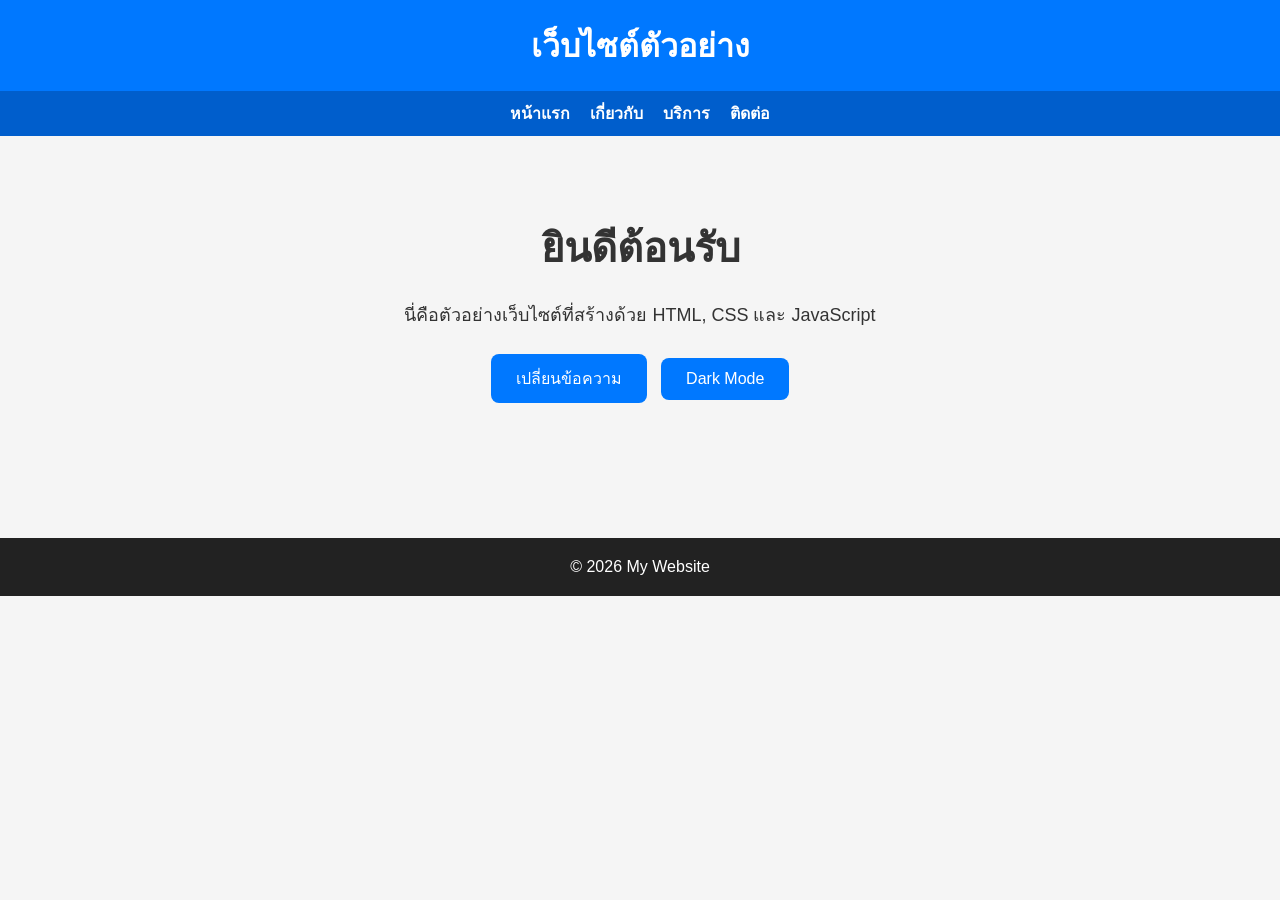
<file: website/index.html>
<!DOCTYPE html>
<html lang="th">
<head>
    <meta charset="UTF-8">
    <meta name="viewport" content="width=device-width, initial-scale=1.0">
    <title>My Website</title>
    <link rel="stylesheet" href="style.css">
</head>
<body>

<header>
    <h1>เว็บไซต์ตัวอย่าง</h1>
</header>

<nav>
    <a href="#">หน้าแรก</a>
    <a href="#">เกี่ยวกับ</a>
    <a href="#">บริการ</a>
    <a href="#">ติดต่อ</a>
</nav>

<section class="hero">
    <h1 id="title">ยินดีต้อนรับ</h1>
    <p id="text">นี่คือตัวอย่างเว็บไซต์ที่สร้างด้วย HTML, CSS และ JavaScript</p>

    <button onclick="changeText()">เปลี่ยนข้อความ</button>
    <button onclick="toggleDarkMode()">Dark Mode</button>
</section>

<footer>
    © 2026 My Website
</footer>

<script src="script.js"></script>

</body>
</html>
</file>
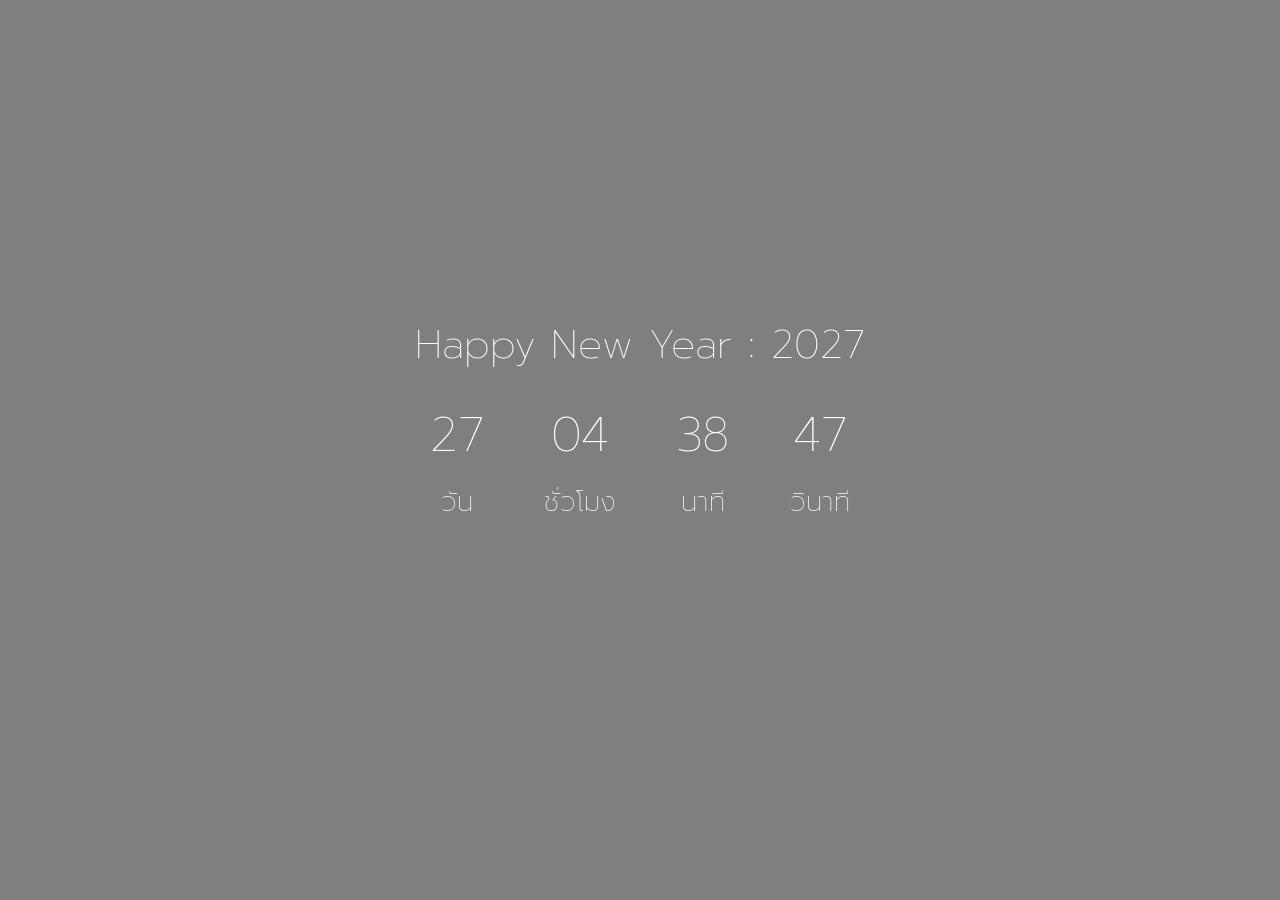
<file: workshop_countdown/index.html>
<!DOCTYPE html>
<html lang="th">
<head>
    <meta charset="UTF-8">
    <meta name="viewport" content="width=device-width, initial-scale=1.0">
    <title>Countdown</title>

    <link rel="stylesheet" href="style.css">
</head>
<body>

    <h1>Happy New Year : 2027</h1>

    <div id="countdown" class="countdown">

        <div class="time">
            <h2 id="days">00</h2>
            <small>วัน</small>
        </div>

        <div class="time">
            <h2 id="hours">00</h2>
            <small>ชั่วโมง</small>
        </div>

        <div class="time">
            <h2 id="minutes">00</h2>
            <small>นาที</small>
        </div>

        <div class="time">
            <h2 id="seconds">00</h2>
            <small>วินาที</small>
        </div>

    </div>

    <script src="script.js"></script>

</body>
</html>
</file>
<file: website/style.css>
*{
    margin:0;
    padding:0;
    box-sizing:border-box;
    font-family:Arial,sans-serif;
}

body{
    background:#f5f5f5;
    color:#333;
    transition:.3s;
}

header{
    background:#0078ff;
    color:white;
    padding:20px;
    text-align:center;
}

nav{
    background:#005ecc;
    display:flex;
    justify-content:center;
    gap:20px;
    padding:10px;
}

nav a{
    color:white;
    text-decoration:none;
    font-weight:bold;
}

.hero{
    text-align:center;
    padding:80px 20px;
}

.hero h1{
    font-size:40px;
    margin-bottom:20px;
}

.hero p{
    font-size:18px;
    margin-bottom:20px;
}

button{
    padding:12px 25px;
    border:none;
    border-radius:8px;
    cursor:pointer;
    background:#0078ff;
    color:white;
    font-size:16px;
    margin:5px;
}

button:hover{
    background:#005ecc;
}

footer{
    text-align:center;
    padding:20px;
    background:#222;
    color:white;
    margin-top:50px;
}

.dark{
    background:#111;
    color:white;
}

.dark header{
    background:#222;
}

.dark nav{
    background:#333;
}

.dark button{
    background:#ff9800;
}
</file>
<file: workshop_countdown/style.css>
@import url('https://fonts.googleapis.com/css2?family=Galindo&family=Prompt:ital,wght@0,100;0,200;0,300;0,400;0,500;0,600;0,700;0,800;0,900;1,100;1,200;1,300;1,400;1,500;1,600;1,700;1,800;1,900&display=swap');
*{ 
  font-family: "Prompt", sans-serif;
  font-weight: 100;
  font-style: normal;

}
body {
    background-image: url("https://static.thairath.co.th/media/dFQROr7oWzulq5Fa5yTmRiAkgJzP1KoQaTGsNZqWhYujzi604OJgYghMqyoM08zl45a.jpg");
    background-repeat: no-repeat;
    background-size: cover;
    background-position: center center;
    height: 100vh;
    display: flex;
    margin: 0;
    color: #fff;
    overflow: hidden;
    flex-direction: column;
    text-align: center;
    align-items: center;
    justify-content: center;
}

body::after {
    content: "";
    position: absolute;
    top: 0;
    left: 0;
    width: 100%;
    height: 100%;
    background-color: rgba(0, 0, 0, 0.5);
}

body * {
    z-index: 1;
}

h1 {
    font-size: 40px;
    margin: -80px 0 40px;
}
.countdown{
    display: flex;
    transform: scale(2);
}

.time{
    display: flex;
    flex-direction: column;
    align-items: center;
    justify-content: center;
    margin: 15px;
}

.time h2{
    margin: 0 0 5px;
}

@media(max-width: 500px){
    h1{
        font-size: 35px;
    }

    .time{
        margin: 5px;
    }

    .time h2{
        font-size: 12px;
        margin: 0;
    }

    .time small{
        font-size: 10px;
    }
}
</file>
